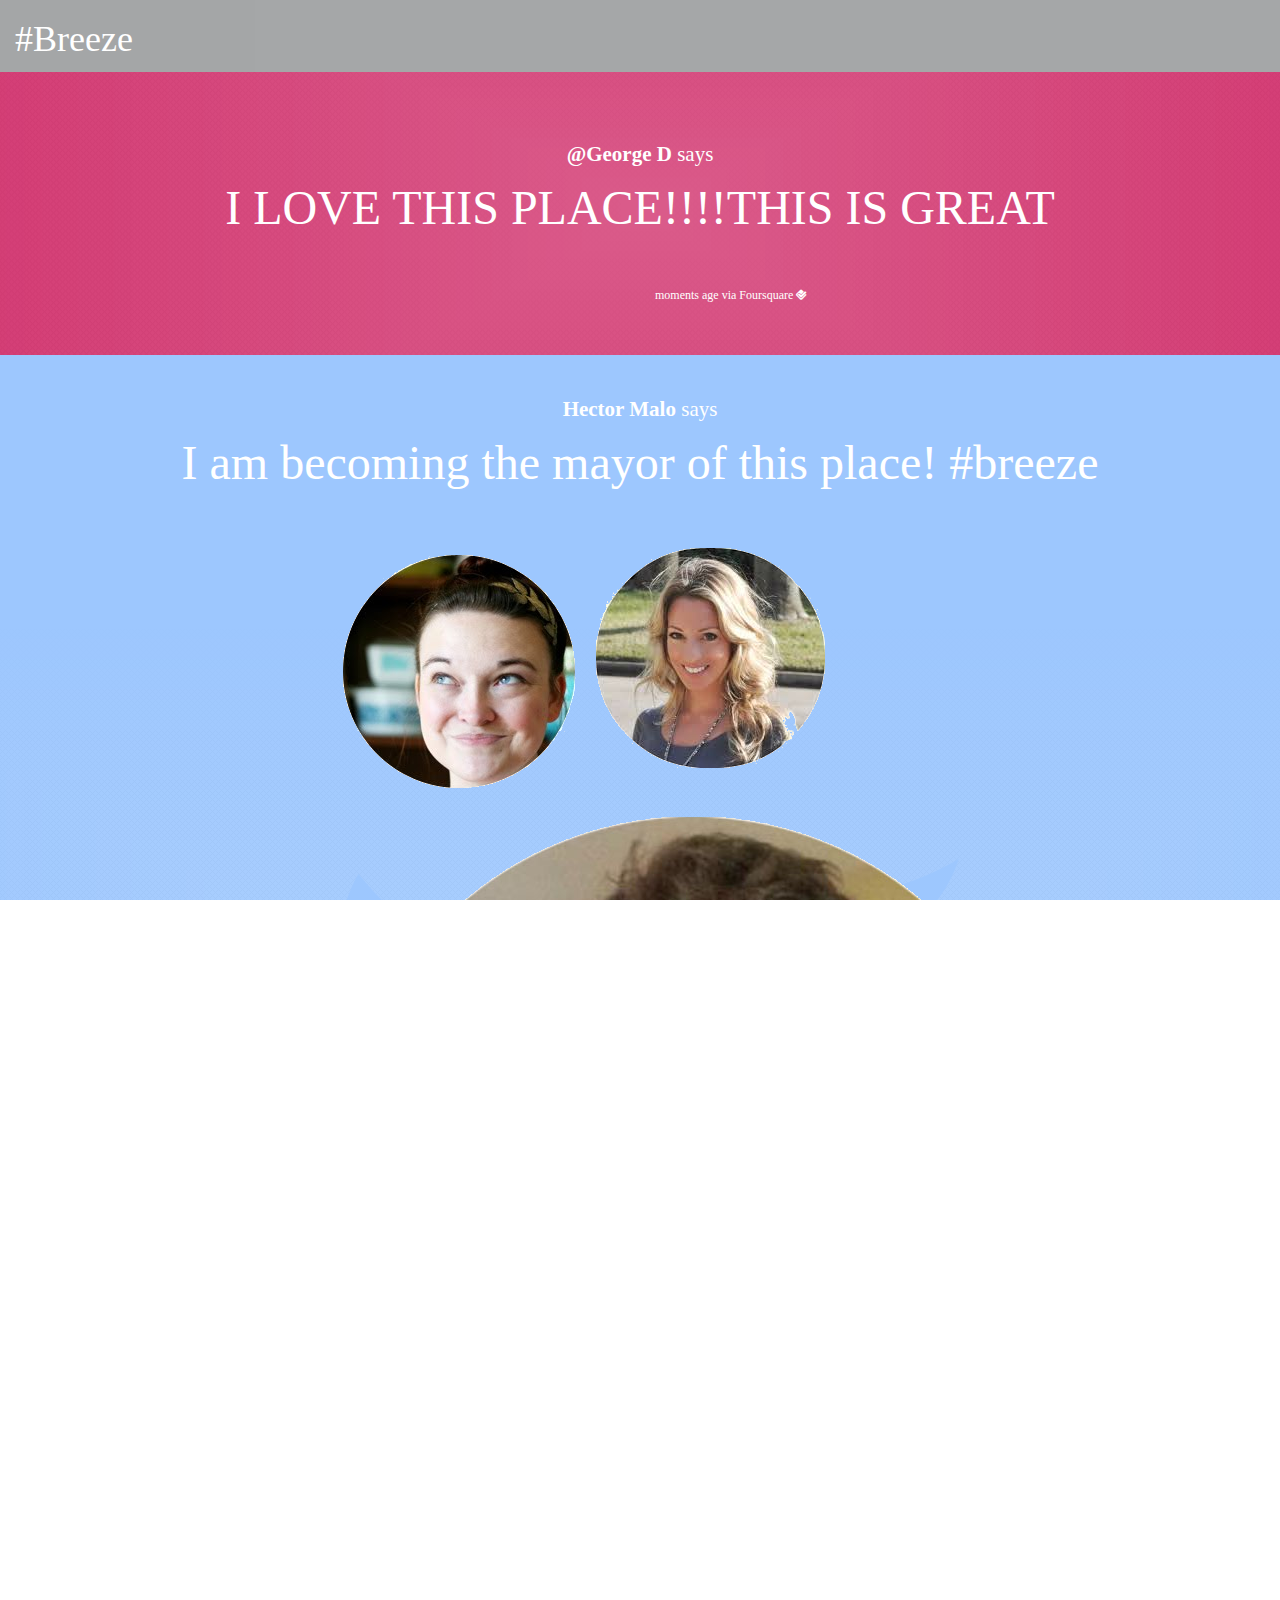
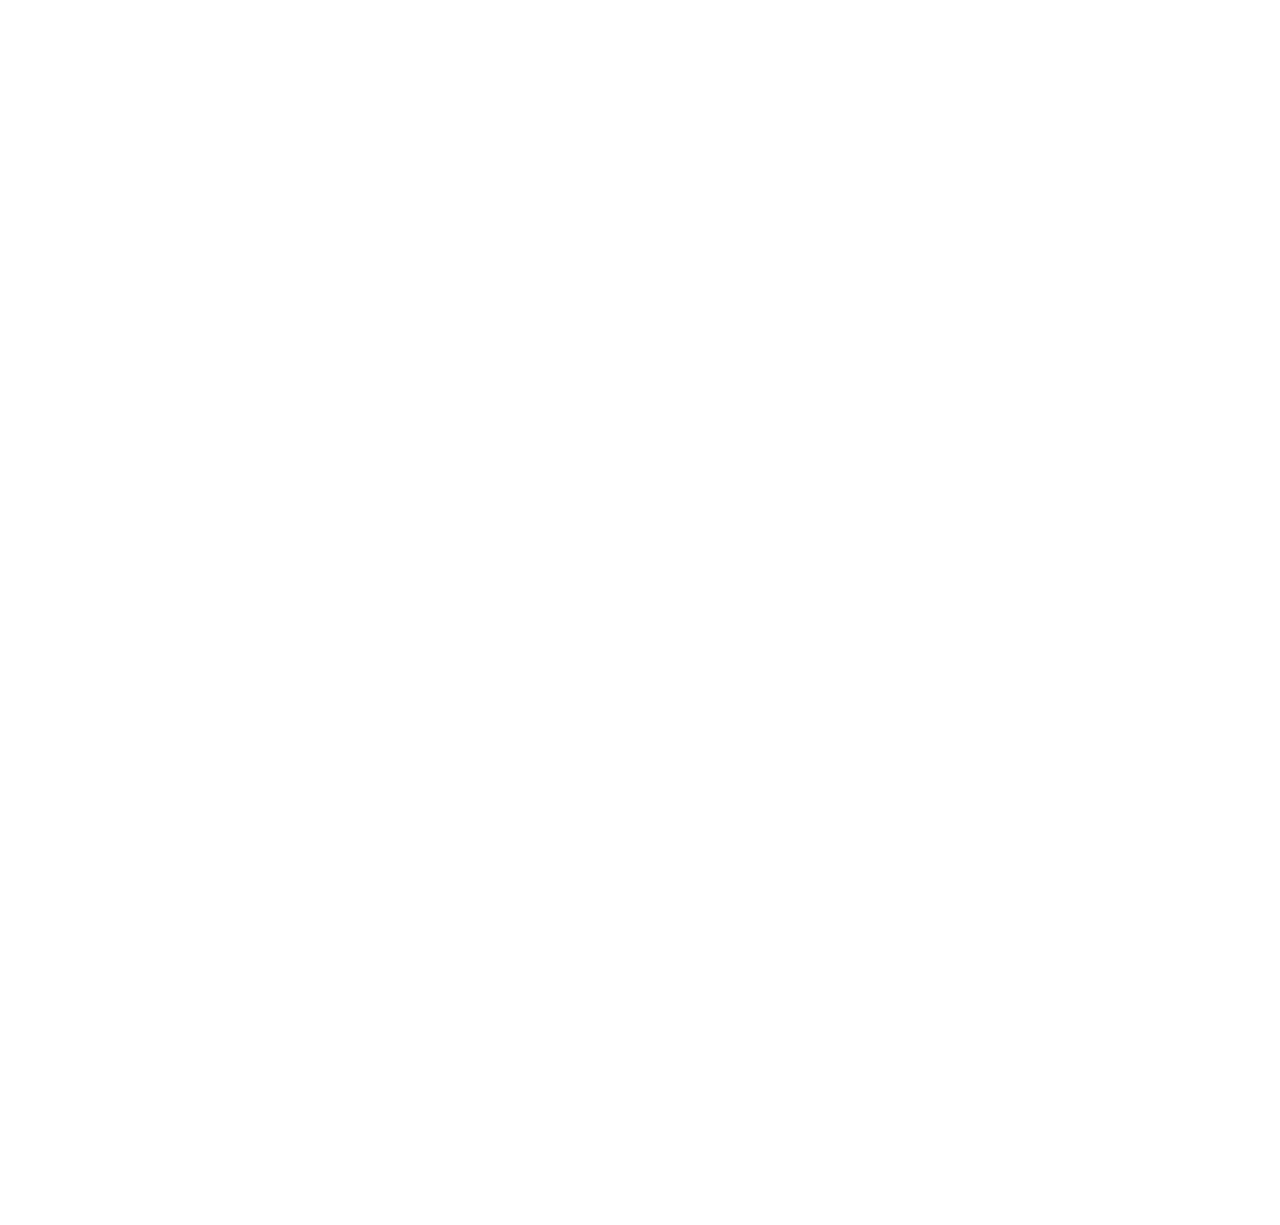
<file: LayoutDemo/index.html>
<!DOCTYPE html>
<html>
	<head>
		<title>AdWall Testing </title>    
        <meta name="viewport" content="width=device-width, initial-scale=1.0">
        <link href='http://fonts.googleapis.com/css?family=Expletus+Sans:400,400italic,700italic,700' rel='stylesheet' type='text/css'>
        
        <link rel="stylesheet" href="css/bootstrap.min.css"  type="text/css" media="screen"/>
		<link rel="stylesheet" type="text/css" href="css/style.css" media="all" />
        <link rel="stylesheet" href="./font-awesome-4.0.3/css/font-awesome.min.css">

	</head>
    <body>
    <div class="global-header">     
        <div class="container-fluid">
            <div class="row header"> 
                <div class="col-md-12"><div class="title"><h1>#Breeze</h1></div>
                </div>
            </div>
        </div>
    </div>
    
    <div class="global-content" >
    
      <div class="container-fluid socialcontent ">
        <div class="row">
          <div class="col-md-12 user">
            <strong>@George D</strong> says
          </div>
        </div> 
        <div class="row">
          <div class="col-md-12 tweet">
             I LOVE THIS PLACE!!!!THIS IS GREAT
          </div>
        </div>  
        <div class="row social">
          <div class="col-md-6 col-md-offset-3  col-sm-6 col-sm-offset-3   col-xs-6 col-xs-offset-3 users">
          </div>
        </div> 
         <div class="row">
          <div class="col-md-6 col-md-offset-6  col-sm-6 col-sm-offset-6 col-xs-6 col-xs-offset-6 ">
            <p class="timestamp">moments age via Foursquare <i class="fa fa-foursquare"></i></p>  
          </div>
        </div>  
      </div>
  
    
      <div class="container-fluid socialcontent twitter">
        <div class="row">
          <div class="col-md-12 user">
            <strong>Hector Malo</strong> says
          </div>
        </div> 
        <div class="row">
          <div class="col-md-12 tweet">
             I am becoming the mayor of this place! #breeze
          </div>
        </div>  
        <div class="row social">
          <div class="col-md-6 col-md-offset-3  col-sm-6 col-sm-offset-3 col-xs-6 col-xs-offset-3  users">
            <div class="profile">
              <img src="./content/user1.png" >
            </div>
            <div class="profile">
              <img src="./content/user2.png" >
            </div>
            <div class="profile selected">
              <img src="./content/user3.png" >
            </div>
            <div class="profile">
              <img src="./content/user4.png">
            </div>
          </div>
        </div> 
         <div class="row">
          <div class="col-md-6 col-md-offset-6 col-sm-6 col-sm-offset-6 col-xs-6 col-xs-offset-6">
            <p class="timestamp">just now via Twitter <i class="fa fa-twitter"></i></p>  
          </div>
        </div>  
      </div>

    </div>
      
    <div class="global-footer">
        <div class="row"><img src = "./content/advert.jpg" style="width:100%"/></div>
    </div>
    <script src="./js/jquery-1.10.2.min.js"></script>
    <script src="./js/bootstrap.min.js"></script>	<footer>
    <script>
        $(function() {
            classR = ["alpha","beta","charlie","delta"]
            parHeight = $(".global-content").height();
            $('.socialcontent').each(function() {  
                if ($(this).height() < parHeight/2) //$(this).height(Math.floor(parHeight/2)+"px") ;
                    padding = 0; 
                    while($(this).height() < parHeight/2) {
                        padding = padding+1;
                        $(this).css("padding", padding+"px 0");
                        if(padding>40) 
                            break;
                    }
                    $(this).addClass(classR[Math.floor((Math.random()*classR.length-1)+1)]);
                
        });
        

       });
    </script>
  <body>
</html>
</file>
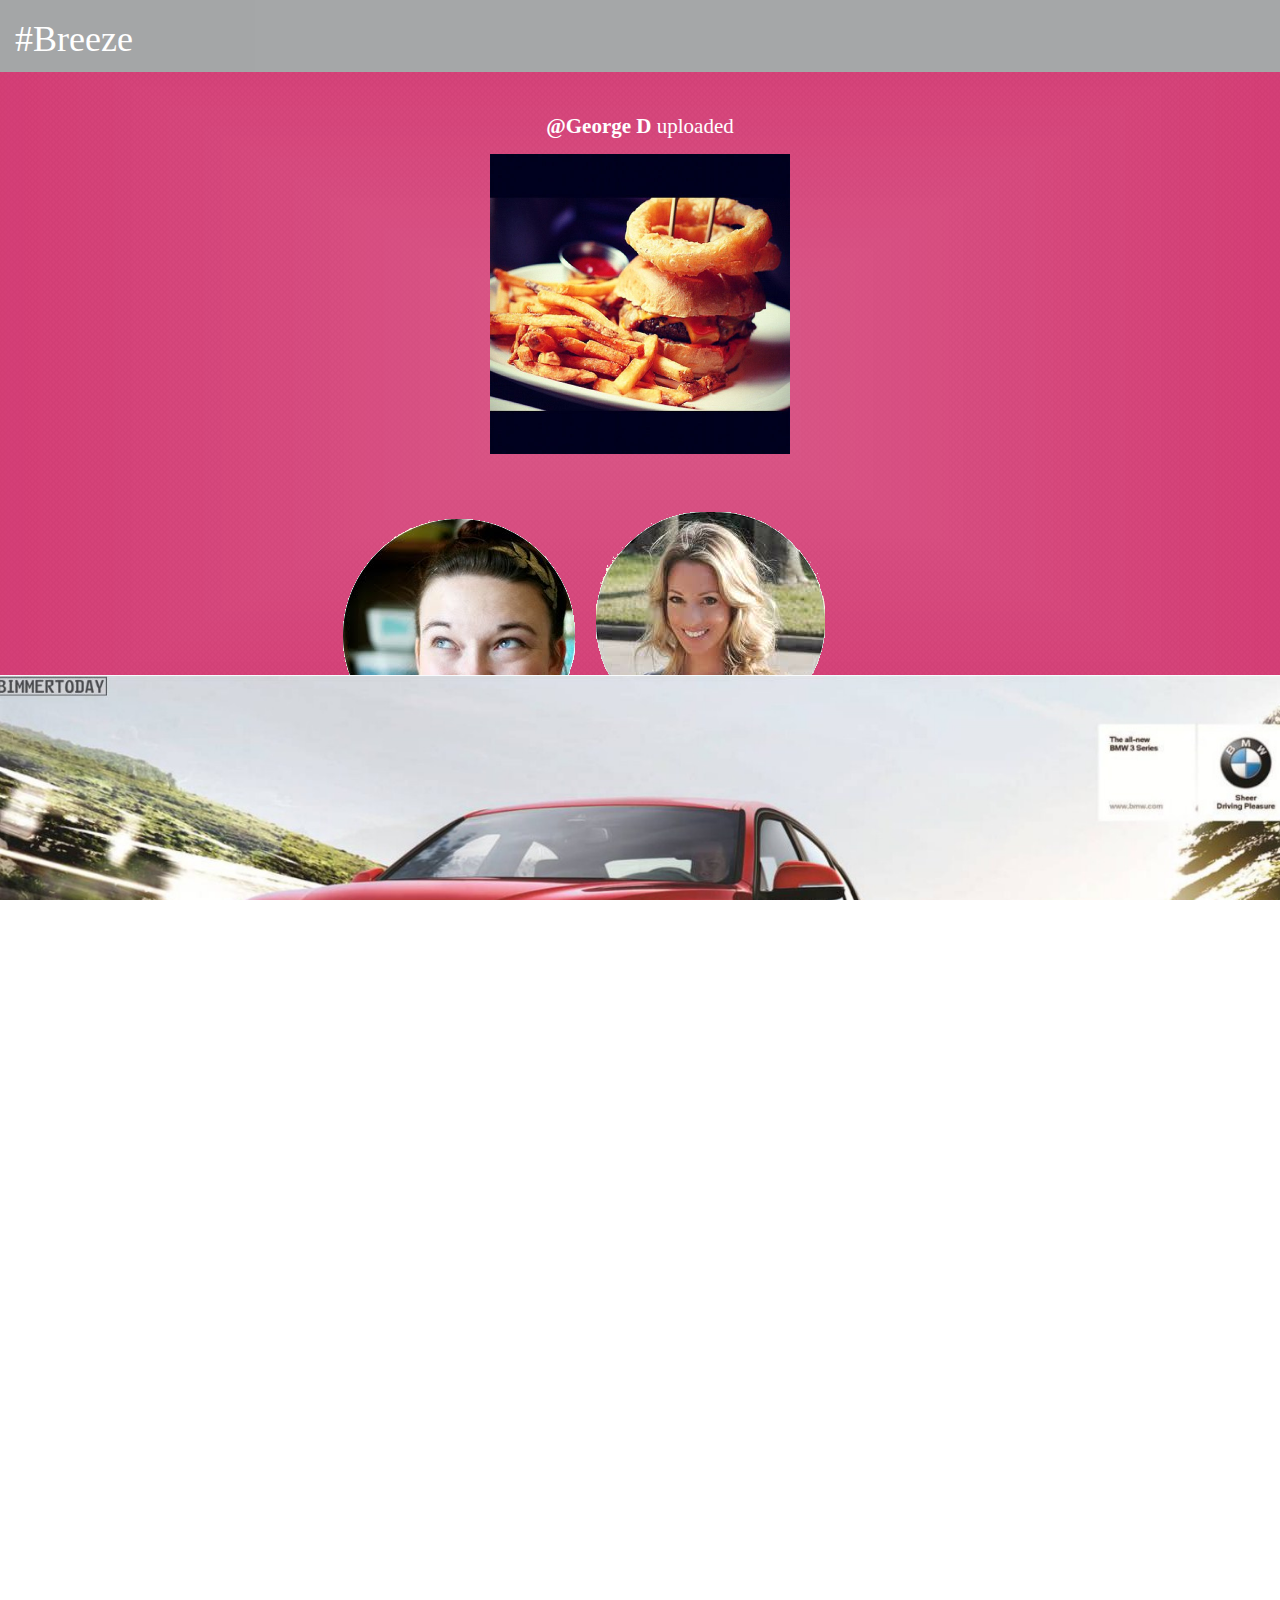
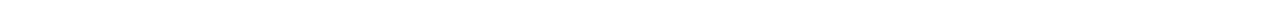
<file: LayoutDemo/layout1.html>
<!DOCTYPE html>
<html>
	<head>
		<title>AdWall Testing </title>    
        <meta name="viewport" content="width=device-width, initial-scale=1.0">
        <link href='http://fonts.googleapis.com/css?family=Expletus+Sans:400,400italic,700italic,700' rel='stylesheet' type='text/css'>
        
        <link rel="stylesheet" href="css/bootstrap.min.css"  type="text/css" media="screen"/>
		<link rel="stylesheet" type="text/css" href="css/style.css" media="all" />
        <link rel="stylesheet" href="./font-awesome-4.0.3/css/font-awesome.min.css">

	</head>
    <body>
    <div class="global-header">     
        <div class="container-fluid">
            <div class="row"> 
                <div class="col-md-12"><div class="title"><h1>#Breeze</h1></div>
                </div>
            </div>
        </div>
    </div>
    

    
      <div class="container-fluid global-content socialcontent">
        <div class="row">
          <div class="col-md-12 user">
            <strong>@George D</strong> uploaded
          </div>
        </div> 
        <div class="row">
          <div class="col-md-12 tweet">
            <img src = "./content/food.jpg" width="300px"/>
          </div>
        </div>  
        <div class="row social">
          <div class="col-md-6 col-md-offset-3  col-sm-6 col-sm-offset-3 col-xs-6 col-xs-offset-3  users">
            <div class="profile">
              <img src="./content/user1.png" >
            </div>
            <div class="profile">
              <img src="./content/user2.png" >
            </div>
            <div class="profile selected">
              <img src="./content/user3.png" >
            </div>
            <div class="profile">
              <img src="./content/user4.png">
            </div>
          </div>
        </div> 
         <div class="row">
          <div class="col-md-6 col-md-offset-6  col-sm-6 col-sm-offset-6 col-xs-6 col-xs-offset-6 ">
            <p class="timestamp">via Instagram <i class="fa fa-instagram"></i></p>  
          </div>
        </div>  
  
  
    
      

    </div>
      
    <div class="global-footer">
        <div class="row"><img src = "./content/advert.jpg" style="width:100%"/></div>
    </div>
    <script src="./js/jquery-1.10.2.min.js"></script>
    <script src="./js/bootstrap.min.js"></script>	<footer>
    <script>
        $(function() {
            classR = ["alpha","beta","charlie","delta"]
            parHeight = $(".global-content").height();
            $('.socialcontent').each(function() {  
                if ($(this).height() < parHeight/2) //$(this).height(Math.floor(parHeight/2)+"px") ;
                    padding = 0; 
                    while($(this).height() < parHeight/2) {
                        padding = padding+1;
                        $(this).css("padding", padding+"px 0");
                        if(padding>40) 
                            break;
                    }
                    $(this).addClass(classR[Math.floor((Math.random()*classR.length-1)+1)]);
                
        });
        

       });
    </script>
  <body>
</html>
</file>
<file: LayoutDemo/css/style.css>
body, html {
	width : 100%;
	overflow:hidden;
    height:100%;
    font-family: 'Prosto One', cursive;
    /*font-family: 'Expletus Sans', cursive;
    font-family: 'Open Sans', sans-serif;*/
    font-size:30px;
}

.socialcontent {background:url('./img/bg-hor-trans.png') no-repeat center center; max-height:50%; padding:1% 0;}
 .twitter{background:url('./img/twitter-hor-trans.png') no-repeat center center}
 .insta{background:url('./img/insta-hor-trans.png') no-repeat center center}

.global-header {min-height:8%; font-size: 150%;    background-color: #1E2225;    opacity: 0.4;  }
.global-footer {min-height:25%; font-size: 150%; padding:0; margin:0;}

 .global-content {min-height:67%; overflow:hidden; font-size: 100%;}

 /*DEMO TEMPS */
 .alpha {background-color:rgb(210,51,110)}
 .beta {background-color:rgb(157,199,254)}
 .charlie {background-color:rgb(254,203,129)}
 .delta {background-color:rgb(155,215,158)}
  .content {min-height:50% !important}
/*DEMO TEMPS */


  
  .logo{
    position:absolute;
    right:0px;
  }
  .title{
    color: white;
  }
 
 
 
 .user{
    text-align: center;
    color: white;
    margin-top: 2%;
    font-size:70%
  }
  .tweet{
    text-align: center;
    color: white;
    margin-top: 1%;
    font-size:160%;
    line-height:110%

  }
 

  .social{
    margin-top: 4%;
    text-align: center;
 }
 
   .profile{
    margin:0.5%;
    padding: 0.5%;
   float:left;
  }
  
  
  .profile img  {    
     max-height:6%;
    width:auto;
 }
  

  
  
  p.timestamp{
    color: white;
    font-size:40%;
  } 


 
}
</file>
